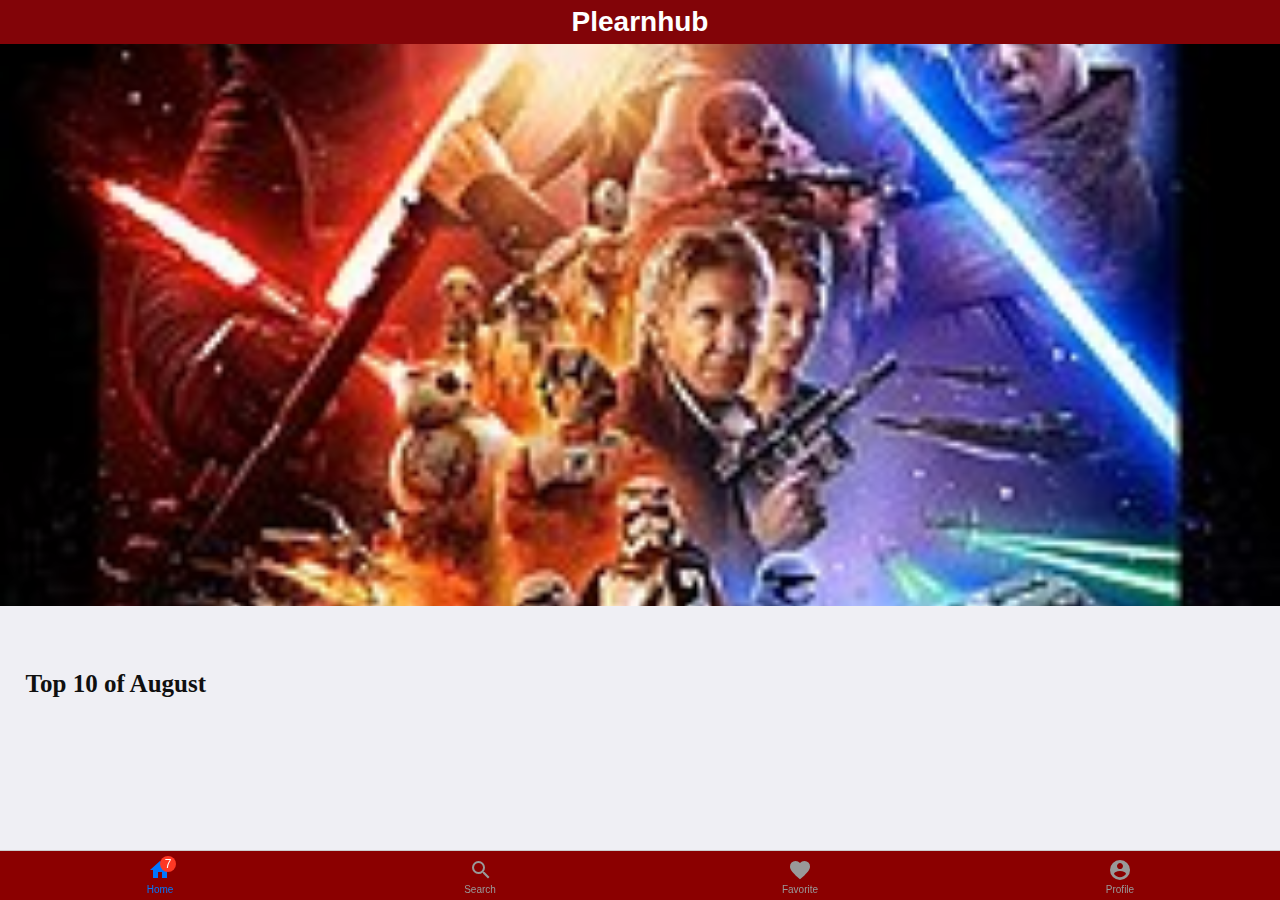
<file: index.html>
<!DOCTYPE html>
<html lang="en">

<head>
    <meta charset="UTF-8">
    <meta name="viewport" content="width=device-width, initial-scale=1.0">
    <title>Plearnhub</title>

    <link rel="stylesheet" href="lib/onsenui/onsenui.min.css">
    <link rel="stylesheet" href="lib/onsenui/onsen-css-components.min.css">
    <link rel="stylesheet" href="css/app.css">



    <script src="lib/onsenui/onsenui.min.js"></script>
    <script src="lib/jquery/jquery-3.5.1.min.js"></script>
    <script src="js/app.js"></script>

</head>

<body>
    <ons-page>
        <ons-toolbar>
            
            <div class="center">Plearnhub</div>

             <div class="left"><ons-back-button id="back">back</ons-back-button></div>
        </ons-toolbar>
        
        
        <ons-tabbar swipeable position="auto">
            
            <ons-tab page="views/home.html" label="Home" icon="md-home, material:md-home" badge="7" active>
            </ons-tab>
            <ons-tab page="views/search.html" label="Search" icon="md-search">
            </ons-tab>
            <ons-tab page="views/favorite.html" label="Favorite" icon="md-favorite">
            </ons-tab>
            <ons-tab page="views/profile.html" label="Profile" icon="md-account-circle">
            </ons-tab>
        </ons-tabbar>

    </ons-page>

</body>

</html>
</file>
<file: css/app.css>
.toolbar__title,.toolbar__left,.toolbar__right{
    background-color: rgba(130, 4, 8, 1);
    color: rgba(255, 255, 255, 1);
    font-size: 28px;
    text-align: center;
    font-family: Arial;
    font-weight: bolder;
}

.tabbar{
    background-color: darkred;
    color: white;
}

.search-input{
    background-color: rgba(250, 250, 250, 1);
    box-shadow: 0px 2px 2px 0px rgba(255, 255, 255, 1);
    border: 1px solid rgba(130, 4, 8, 1);
    /* margin-left: 5%; */
}

.search-text{
    margin-top: 3%;
    text-align: center;
}

.container{
    padding: 3%;
    display: flex;
}

.container img{
    left: 12px;
        top: 345px;
        width: 108px;
        height: 163px;
        margin-right: 2%;
}

.container h1{
left: 129px;
top: 159px;
width: 227px;
height: 19px;
color: rgba(16, 16, 16, 1);
font-size: 17px;
text-align: left;
font-family: SFUIText-regular;
font-weight: bolder;
margin-top: -0.5%;

}
.container h2{
    left: 129px;
    top: 159px;
    width: 227px;
    height: 19px;
    color: rgba(16, 16, 16, 1);
    font-size: 17px;
    text-align: left;
    font-family: SFUIText-regular;
    font-weight: bolder;
   margin-top: 3%;
    
    }

.container h3{
    left: 129px;
    top: 159px;
    width: 227px;
    height: 19px;
    color: rgba(16, 16, 16, 1);
    font-size: 17px;
    text-align: left;
    font-family: SFUIText-regular;
    font-weight: bolder;
    margin-top: -5%;
        }

.container2{
    display:block
}

.container2 p{
    margin-top: -3%;
}

.container p{
    margin-top: 10%;
    text-indent: 5%;
    text-align: justify;
}

.text{
    margin-top: -3%;
    text-indent: 5%;
    text-align: justify;
}

.top10{
    width: 500px;
    height: 24px;
    color: rgba(16, 16, 16, 1);
    font-size: 25px;
    text-align: left;
    font-family: SFUIText-regular;
    font-weight: bold;
    margin-left: 2%;
    margin-top: 5%;
}

.icon-center{
    margin-top: -3%;
}

.container-detail{
    padding: 3%;
}

.img-detail{
    margin: auto auto;
    display: block;
    text-align: center;
    /* margin-top: 5%; */
}
</file>
<file: lib/onsenui/onsenui.min.css>
/*! onsenui - v2.10.10 - 2019-07-29 */@import url(./ionicons/css/ionicons.min.css);@import url(./material-design-iconic-font/css/material-design-iconic-font.min.css);@import url(./font_awesome/css/all.min.css);@import url(./font_awesome/css/v4-shims.min.css);ons-gesture-detector,ons-navigator,ons-page,ons-tabbar{display:block;touch-action:manipulation}ons-action-sheet,ons-alert-dialog,ons-dialog,ons-navigator,ons-splitter,ons-tabbar,ons-toast{position:absolute;top:0;left:0;bottom:0;right:0;overflow:hidden;touch-action:manipulation}ons-toast{pointer-events:none}ons-toast .toast{pointer-events:auto}ons-tab{-webkit-transform:translate3d(0,0,0);transform:translate3d(0,0,0)}ons-action-sheet,ons-alert-dialog,ons-dialog,ons-navigator,ons-page,ons-tabbar,ons-toast{z-index:2}ons-fab,ons-speed-dial{z-index:10001}ons-bottom-toolbar,ons-toolbar:not([inline]){position:absolute;left:0;right:0;z-index:10000}ons-toolbar:not([inline]){top:0}ons-bottom-toolbar{bottom:0}.page,.page--material,.page--material__content,.page__content{background:0 0!important}.page__content{overflow:auto;-webkit-overflow-scrolling:touch;z-index:0;-ms-touch-action:pan-y}.page.overflow-visible,.page.overflow-visible .page,.page.overflow-visible .page__content,.page.overflow-visible ons-navigator,.page.overflow-visible ons-splitter{overflow:visible}.page.overflow-visible .page__content.content-swiping,.page.overflow-visible .page__content.content-swiping .page,.page.overflow-visible .page__content.content-swiping .page__content{overflow:auto}.page[status-bar-fill]>.page__content{top:20px}.page[status-bar-fill]>.toolbar{padding-top:20px;box-sizing:content-box}.ons-status-bar-mock,.ons-swiper,.ons-swiper-target>*,ons-col,ons-row{box-sizing:border-box}.page[status-bar-fill]>.toolbar:not(.toolbar--cover-content)+.page__background+.page__content,.page[status-bar-fill]>.toolbar:not(.toolbar--transparent)+.page__background{top:64px}.page[status-bar-fill]>.toolbar--material:not(.toolbar--cover-content)+.page__background+.page__content,.page[status-bar-fill]>.toolbar--material:not(.toolbar-transparent)+.page__background{top:76px}.page[status-bar-fill]>.toolbar.toolbar--transparent+.page__background{top:0}ons-tabbar[status-bar-fill]>.tabbar--top__content{top:71px}ons-tabbar[status-bar-fill]>.tabbar--top{padding-top:22px}.toolbar+.page__background+.page__content ons-tabbar[status-bar-fill]>.tabbar--top,ons-tabbar[position=top] .page[status-bar-fill]>.page__content{top:0}.toolbar+.page__background+.page__content ons-tabbar[status-bar-fill]>.tabbar--top__content{top:49px}.page__content>.list:not(.list--material):first-child{margin-top:-1px}.page--wrapper>.page__background{display:none}ons-action-sheet[disabled],ons-alert-dialog[disabled],ons-dialog[disabled],ons-popover[disabled]{pointer-events:none;opacity:.75}ons-list-item[disabled]{pointer-events:none}ons-range[disabled]{opacity:.3;pointer-events:none}ons-pull-hook{position:relative;display:block;margin:auto;text-align:center;z-index:20002}ons-splitter,ons-splitter-content,ons-splitter-mask,ons-splitter-side{display:block;position:absolute;left:0;right:0;top:0;bottom:0;box-sizing:border-box;z-index:0}ons-splitter-mask{z-index:4;background-color:rgba(0,0,0,.1);display:none;opacity:0}ons-splitter-content{z-index:2}ons-splitter-side{right:auto;z-index:2}ons-splitter-side[side=right]{right:0;left:auto}ons-splitter-side[mode=collapse]{z-index:5;left:auto;right:100%}ons-splitter-side[side=right][mode=collapse]{right:auto;left:100%}ons-splitter-side[mode=split]{z-index:3}ons-toolbar-button>ons-icon[icon*=ion-]{font-size:26px}ons-range,ons-select{display:inline-block}ons-range>input{min-width:50px;width:100%}ons-select>select{width:100%}ons-carousel[disabled]{pointer-events:none;opacity:.75}ons-carousel[fullscreen]{height:100%}.ons-status-bar-mock{position:absolute;width:100%;height:20px;padding:0 16px 0 6px;z-index:30000;display:-webkit-box;display:-webkit-flex;display:flex;-webkit-box-pack:justify;-webkit-justify-content:space-between;justify-content:space-between;font-size:12px;line-height:20px;font-family:Arial,Helvetica}.ons-status-bar-mock i{padding:0 2px}.ons-status-bar-mock.android{color:#fff;background-color:#222;font-family:Roboto,Arial,Helvetica}.ons-status-bar-mock.android~*{top:20px;bottom:0;position:inherit;width:100%}.ons-ios-scroll-fix .page:not(.page--wrapper)[shown]>.page__content{overflow-y:hidden}.ons-ios-scroll-fix ons-splitter-side>.page:not(.page--wrapper)[shown]>.page__content{overflow-y:auto}ons-row{display:-webkit-box;display:-webkit-flex;display:-moz-box;display:-moz-flex;display:-ms-flexbox;display:flex;-webkit-flex-wrap:wrap;flex-wrap:wrap;width:100%}ons-row[align=top],ons-row[vertical-align=top]{-webkit-box-align:start;box-align:start;-ms-flex-align:start;-webkit-align-items:flex-start;-moz-align-items:flex-start;align-items:flex-start}ons-row[align=bottom],ons-row[vertical-align=bottom]{-webkit-box-align:end;box-align:end;-ms-flex-align:end;-webkit-align-items:flex-end;-moz-align-items:flex-end;align-items:flex-end}ons-row[align=center],ons-row[vertical-align=center]{-webkit-box-align:center;box-align:center;-ms-flex-align:center;-webkit-align-items:center;-moz-align-items:center;align-items:center;text-align:inherit}ons-row+ons-row{padding-top:0}ons-col{-webkit-box-flex:1;-webkit-flex:1;-moz-box-flex:1;-moz-flex:1;-ms-flex:1;flex:1;display:block;width:100%}ons-col[align=top],ons-col[vertical-align=top]{-webkit-align-self:flex-start;-moz-align-self:flex-start;-ms-flex-item-align:start;align-self:flex-start}ons-col[align=bottom],ons-col[vertical-align=bottom]{-webkit-align-self:flex-end;-moz-align-self:flex-end;-ms-flex-item-align:end;align-self:flex-end}ons-col[align=center],ons-col[vertical-align=center]{-webkit-align-self:center;-moz-align-self:center;-ms-flex-item-align:center;text-align:inherit}.ons-icon{display:inline-block;line-height:inherit;font-style:normal;font-weight:400;font-size:inherit;text-rendering:auto;-webkit-font-smoothing:antialiased;-moz-osx-font-smoothing:grayscale}.segment__button .ons-icon{line-height:initial}:not(ons-toolbar-button):not(ons-action-sheet-button):not(.segment__button)>.ons-icon--ion{line-height:.75em;vertical-align:-25%}.ons-icon[spin]{-webkit-animation:ons-icon-spin 2s infinite linear;-moz-animation:ons-icon-spin 2s infinite linear;animation:ons-icon-spin 2s infinite linear}@-moz-keyframes ons-icon-spin{0%{-moz-transform:rotate(0)}100%{-moz-transform:rotate(359deg)}}@-webkit-keyframes ons-icon-spin{0%{-webkit-transform:rotate(0)}100%{-webkit-transform:rotate(359deg)}}@keyframes ons-icon-spin{0%{-webkit-transform:rotate(0);transform:rotate(0)}100%{-webkit-transform:rotate(359deg);transform:rotate(359deg)}}.ons-icon[rotate="90"]{-webkit-transform:rotate(90deg);-moz-transform:rotate(90deg);transform:rotate(90deg)}.ons-icon[rotate="180"]{-webkit-transform:rotate(180deg);-moz-transform:rotate(180deg);transform:rotate(180deg)}.ons-icon[rotate="270"]{-webkit-transform:rotate(270deg);-moz-transform:rotate(270deg);transform:rotate(270deg)}.ons-icon[fixed-width]{width:1.28571429em;text-align:center}.ons-icon--lg{font-size:1.33333333em;line-height:.75em;vertical-align:-15%}.ons-icon--2x{font-size:2em}.ons-icon--3x{font-size:3em}.ons-icon--4x{font-size:4em}.ons-icon--5x{font-size:5em}.ons-icon.fa{font-family:'Font Awesome 5 Brands','Font Awesome 5 Free';font-weight:900}ons-checkbox,ons-input,ons-radio,ons-search-input{display:inline-block;position:relative}.ripple,.ripple__wave{position:absolute}ons-input .text-input,ons-search-input .search-input{width:100%;display:inline-block}ons-input .text-input__label:not(.text-input--material__label),ons-input:not([float]) .text-input--material__label--active{display:none}ons-checkbox[disabled],ons-input[disabled],ons-radio[disabled],ons-search-input[disabled],ons-segment[disabled]{opacity:.5;pointer-events:none}ons-input input.text-input--material::-webkit-input-placeholder{color:transparent}ons-input input.text-input--material::-moz-placeholder{color:transparent}ons-input input.text-input--material:-ms-input-placeholder{color:transparent}@media (orientation:landscape){html[onsflag-iphonex-landscape] ons-splitter-side[side=left] .page__content{padding-right:0}html[onsflag-iphonex-landscape] ons-splitter-side[side=right] .page__content{padding-left:0}html[onsflag-iphonex-landscape] .page__content>ons-progress-bar>.progress-bar{margin-left:-44px;margin-right:-44px;width:calc(100% + 88px)}html[onsflag-iphonex-landscape] ons-splitter-side[side=right] .page__content>.list:not(.list--inset){margin-left:0}html[onsflag-iphonex-landscape] ons-splitter-side[side=right] .page__content>.list:not(.list--inset)>.list-header{padding-left:15px}html[onsflag-iphonex-landscape] ons-splitter-side[side=right] .page__content>.list:not(.list--inset)>.list-item{padding-left:14px}html[onsflag-iphonex-landscape] ons-splitter-side[side=left] .page__content>.list:not(.list--inset){margin-right:0}html[onsflag-iphonex-landscape] ons-splitter-side[side=left] .page__content>.list:not(.list--inset)>.list-item--chevron:before{right:16px}html[onsflag-iphonex-landscape] ons-splitter-side[side=left] .page__content>.list:not(.list--inset)>.list-item>.list-item__center:last-child{padding-right:6px}html[onsflag-iphonex-landscape] ons-splitter-side[side=left] .page__content>.list:not(.list--inset)>.list-item>.list-item__right{padding-right:12px}html[onsflag-iphonex-landscape] ons-splitter-side[side=left] .page__content>.list:not(.list--inset)>.list-item>.list-item--chevron__right{padding-right:30px}}.ons-swiper-blocker,.ripple,.ripple__background{top:0;bottom:0;left:0;right:0;pointer-events:none}ons-progress-bar{display:block}ons-progress-circular{display:inline-block;width:32px;height:32px}.ons-swiper,.ripple{overflow:hidden;display:block}ons-progress-circular>svg.progress-circular{width:100%;height:100%}.ripple__background{background:rgba(255,255,255,.2);position:absolute;opacity:0}.ripple__wave{background:rgba(255,255,255,.2);width:0;height:0;border-radius:50%;top:0;left:0;z-index:0;pointer-events:none}.button--material--flat .ripple__background,.button--material--flat .ripple__wave,.ripple--light-gray__background,.ripple--light-gray__wave,ons-list-item .ripple__background,ons-list-item .ripple__wave{background:rgba(189,189,189,.3)}.ons-swiper-target{display:-webkit-box;display:-webkit-flex;display:flex;height:100%;z-index:1;-webkit-box-orient:horizontal;-webkit-box-direction:normal;-webkit-flex-direction:row;flex-direction:row}.ons-swiper-target--vertical{-webkit-box-orient:vertical;-webkit-box-direction:normal;-webkit-flex-direction:column;flex-direction:column}.ons-swiper-target>*{height:inherit;-webkit-flex-shrink:0;flex-shrink:0;width:100%;position:relative!important}.ons-swiper-target.active:not(.swiping)>.page:not([shown]){visibility:hidden}.ons-swiper-tabbar .tabbar--material__button:after{display:none}.ons-swiper-blocker{display:block;position:absolute}
</file>
